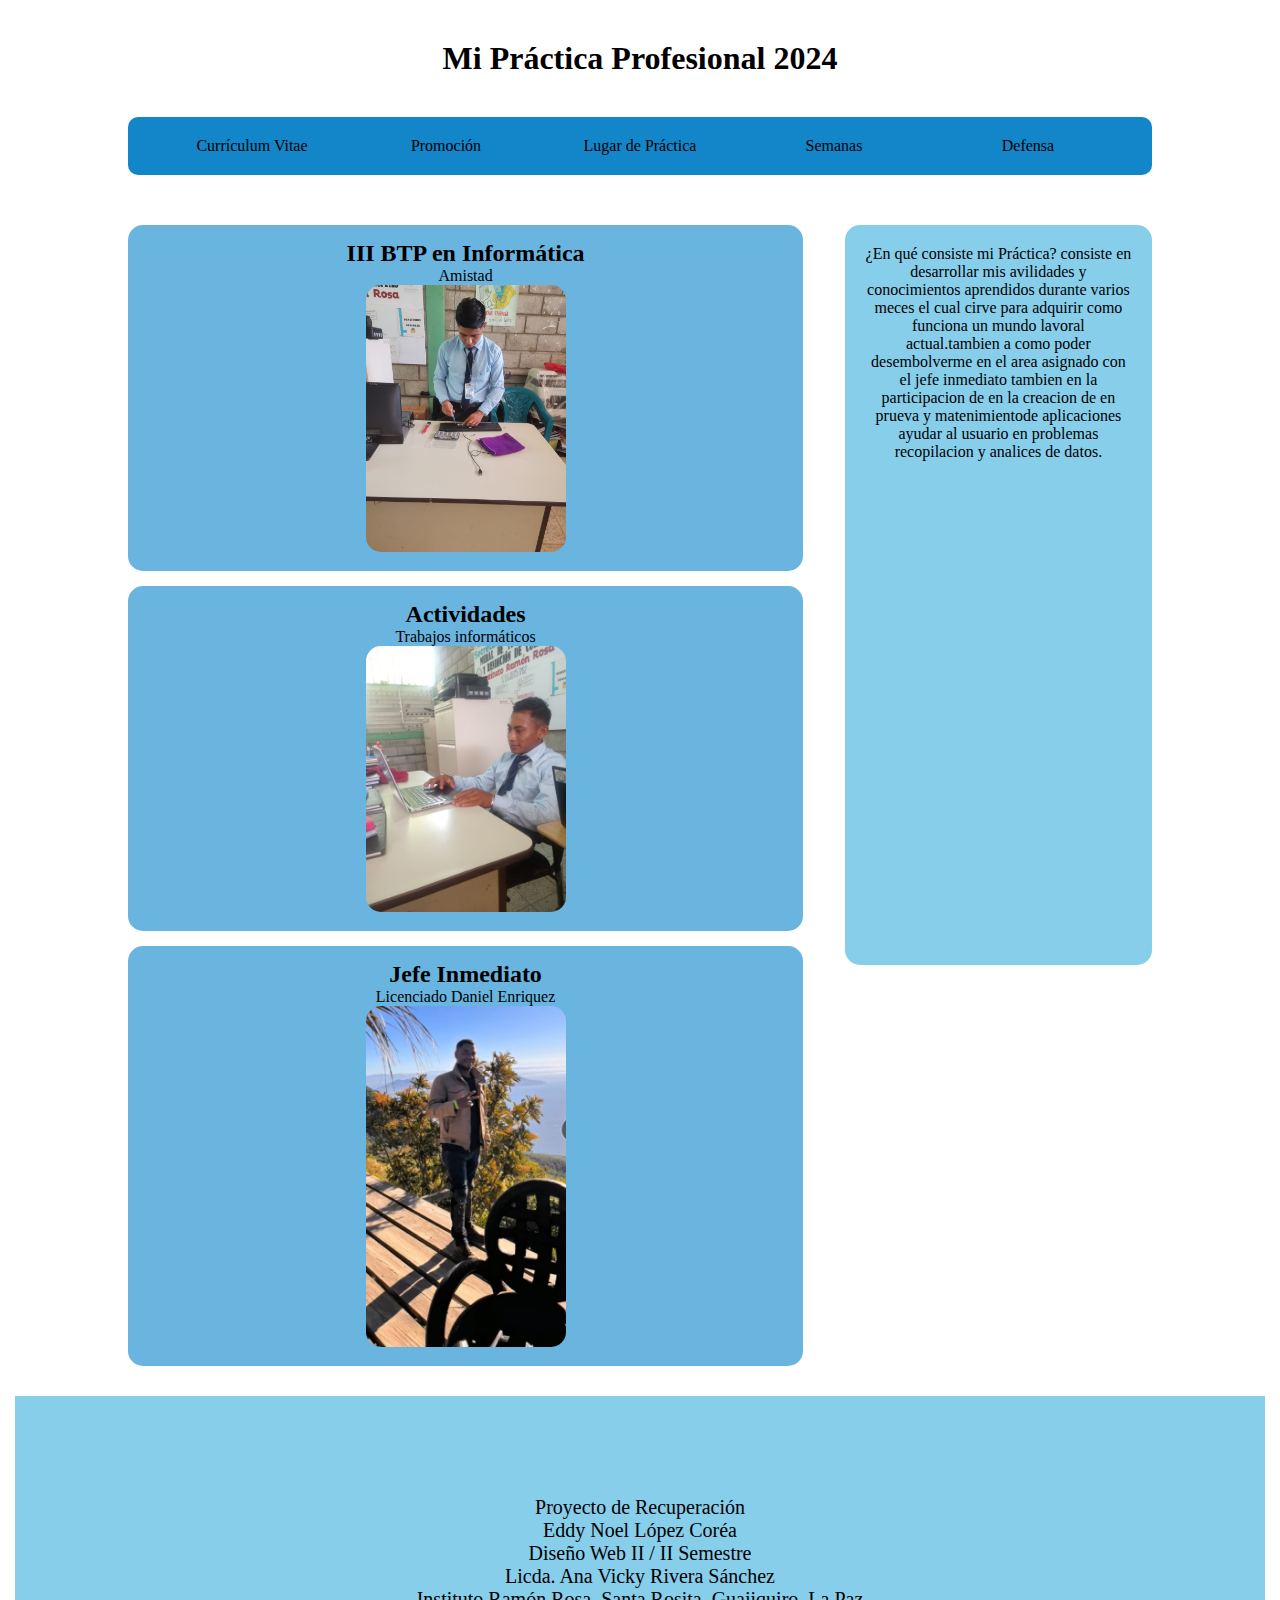
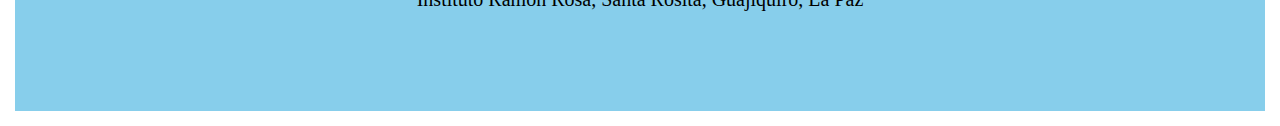
<file: index.html>
<!DOCTYPE html>
<html>
<head>
	<meta charset="utf-8">
	<meta name="viewport" content="width=device-width, initial-scale=1">
	<title>Eddy Noel López Coréa</title>
	<link rel="stylesheet" type="text/css" href="estilo.css">
</head>


<body>

	<div class="titulo">
		<h1>Mi Práctica Profesional 2024</h1>
	</div>

	<nav>
		<ul>
			<li><a href="curri/curri.html">Currículum Vitae</a></li>
			<li><a href="promocion/promocion.html">Promoción</a></li>
			<li><a href="lugar/lugar.html">Lugar de Práctica</a></li>
			<li><a href="semanas/semana.html">Semanas</a></li>
			<li><a href="defensa\defensa.html">Defensa</a></li>
		</ul>
	</nav>

	<div class="contenido">
		<div class="articulo">
			<div>
				<h2>III BTP en Informática</h2>
				<p>Amistad</p>
				<img src="img/thedi.jpg">
			</div>


			<div>
				<h2>Actividades</h2>
				<p>Trabajos informáticos</p>
				<img src="img/ariel.jpg">
			</div>


			<div>
				<h2>Jefe Inmediato</h2>
				<p>Licenciado Daniel Enriquez</p>
				<img src="img/daniel.jpg">
			</div>


			
		</div>


		<div class="secundario">
			<p>¿En qué consiste mi Práctica?
			consiste en desarrollar mis avilidades y conocimientos aprendidos durante varios meces 
		el cual cirve para adquirir como funciona un mundo lavoral actual.tambien a como poder desembolverme 
	en el area asignado con el jefe inmediato tambien en la participacion de en la creacion de en prueva y matenimientode 
	aplicaciones ayudar al usuario en problemas recopilacion y analices de datos. </p>
		</div>
	</div>
<footer>
	<div class="piedepagina">
		<p>Proyecto de Recuperación <br>
			Eddy Noel López Coréa <br>
		   Diseño Web II / II Semestre <br>
		   Licda. Ana Vicky Rivera Sánchez <br>
		   Instituto Ramón Rosa, Santa Rosita, Guajiquiro, La Paz
		</p>
	</div>
</footer>
</body>
</html>
</file>
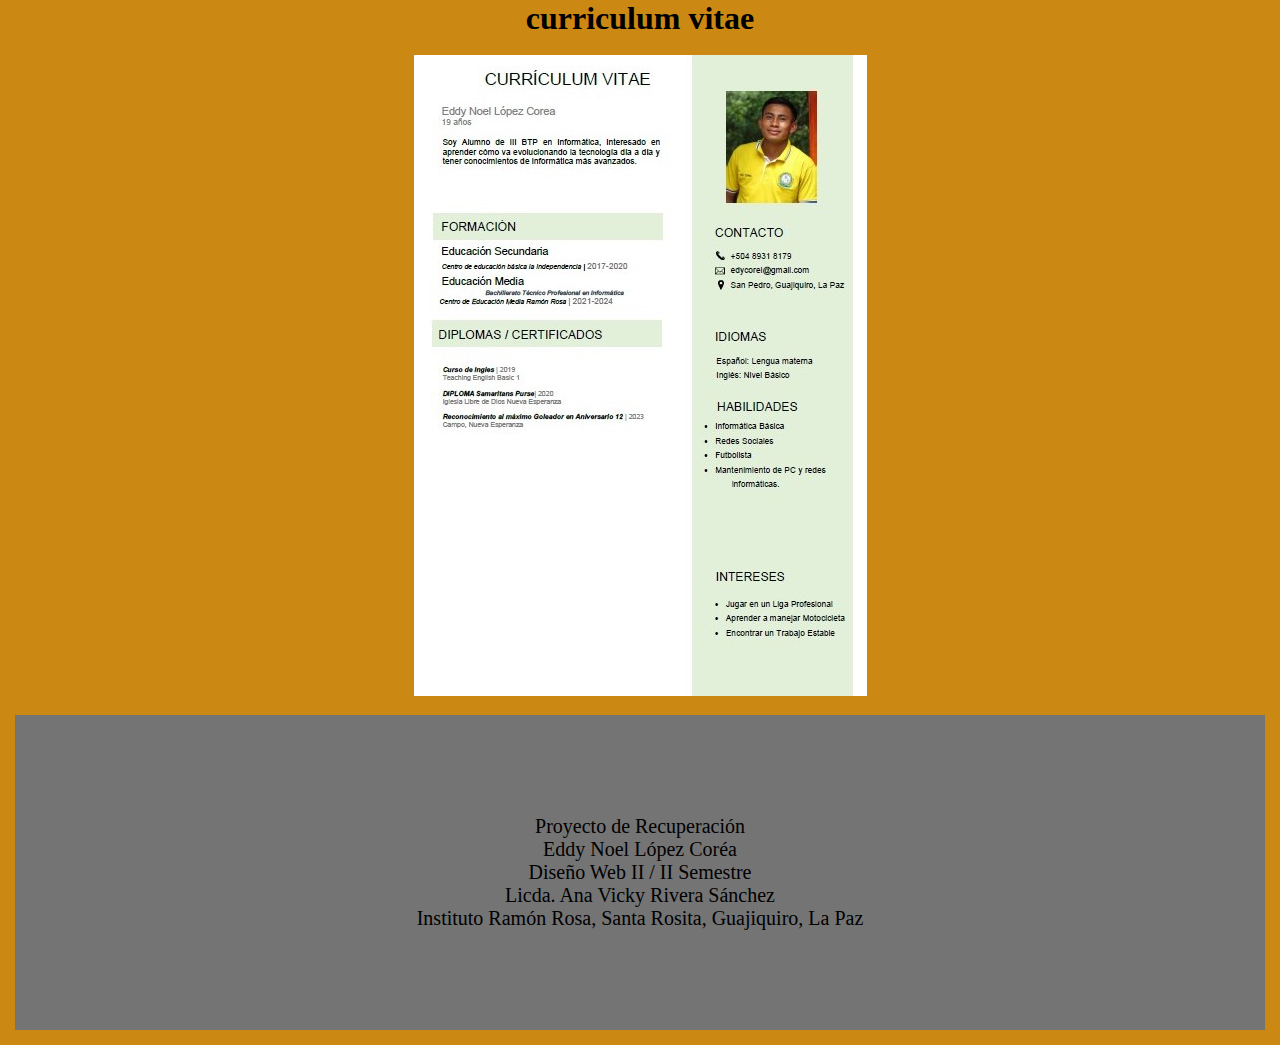
<file: curri/curri.html>
<!DOCTYPE html>
<html>
<head>
	<meta charset="utf-8">
	<meta name="viewport" content="width=device-width, initial-scale=1">
	<title>Eddy Noel López Coréa</title>
	<link rel="stylesheet" type="text/css" href="curri.css">
</head>
<body>
	<h1>curriculum vitae</h1><br>
 <center><img src="../img/Curri.jpg"></center>
</body>
<footer>
	<div class="piedepagina">
		<p>Proyecto de Recuperación <br>
			Eddy Noel López Coréa<br>
		   Diseño Web II / II Semestre <br>
		   Licda. Ana Vicky Rivera Sánchez <br>
		   Instituto Ramón Rosa, Santa Rosita, Guajiquiro, La Paz
		</p>
	</div>
</footer>
</html>
</file>
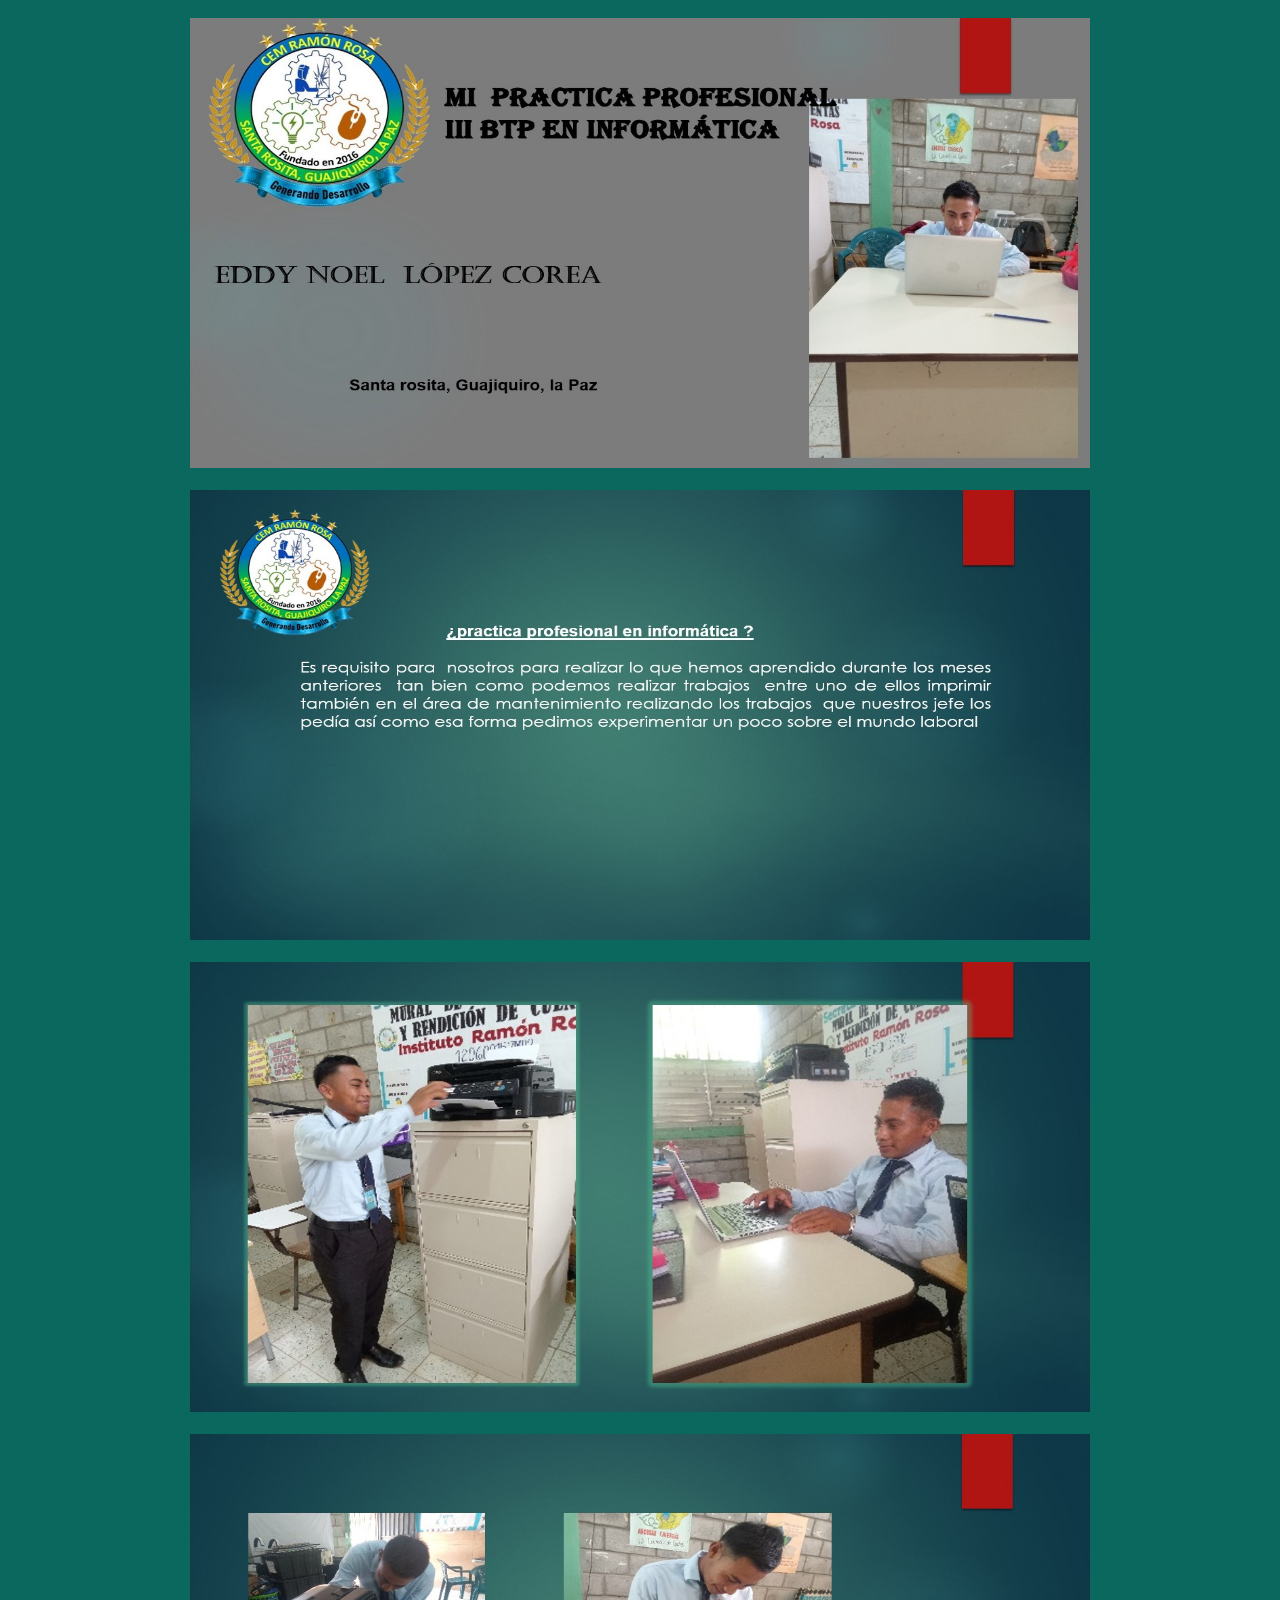
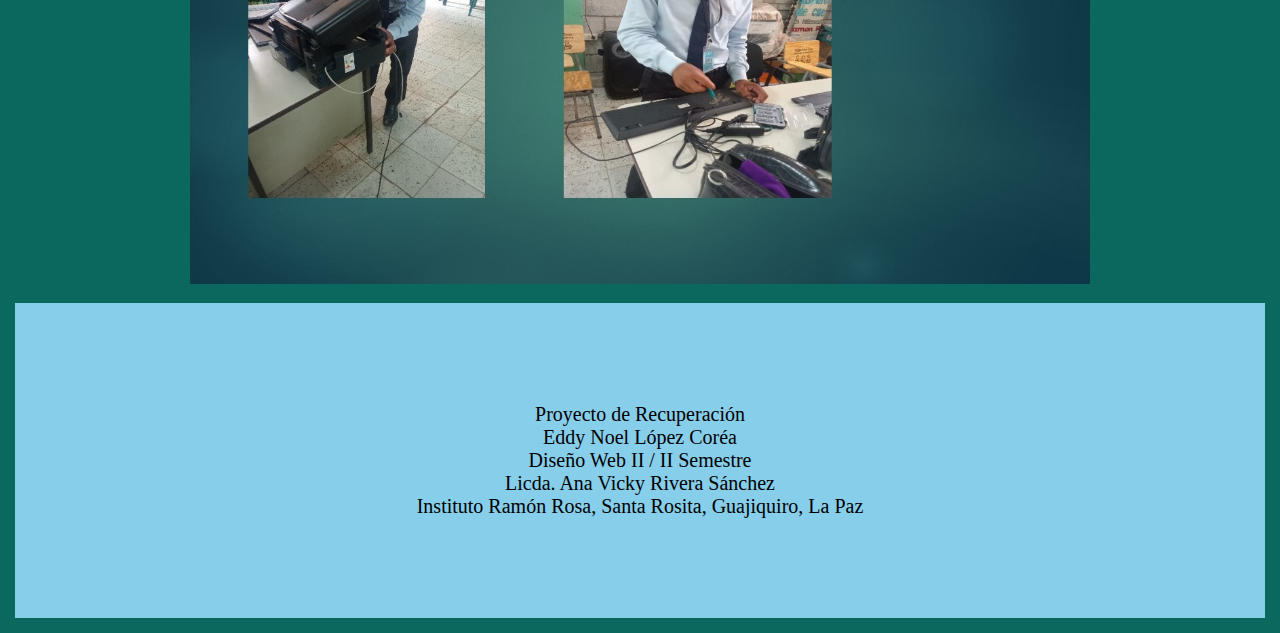
<file: defensa/defensa.html>
<!DOCTYPE html>
<html>
<head>
	<meta charset="utf-8">
	<meta name="viewport" content="width=device-width, initial-scale=1">
	<title>Defensa</title>
	<link rel="stylesheet" type="text/css" href="defensa.css">
</head>
<header></header>

<body>
	<br><center><img src="..\img\precentacion1.jpg"width="900" height="450"></center><br>
	<center><img src="..\img\precentacion2.jpg"width="900" height="450"></center><br>
	<center><img src="..\img\precentacion3.jpg"width="900" height="450"></center><br>
	<center><img src="..\img\precentacion4.jpg"width="900" height="450"></center>
	
</body>
<footer>
	<div class="piedepagina">
		<p>Proyecto de Recuperación <br>
			Eddy Noel López Coréa <br>
		   Diseño Web II / II Semestre <br>
		   Licda. Ana Vicky Rivera Sánchez <br>
		   Instituto Ramón Rosa, Santa Rosita, Guajiquiro, La Paz
		</p>
	</div>
</footer>
</body>
</html>
</file>
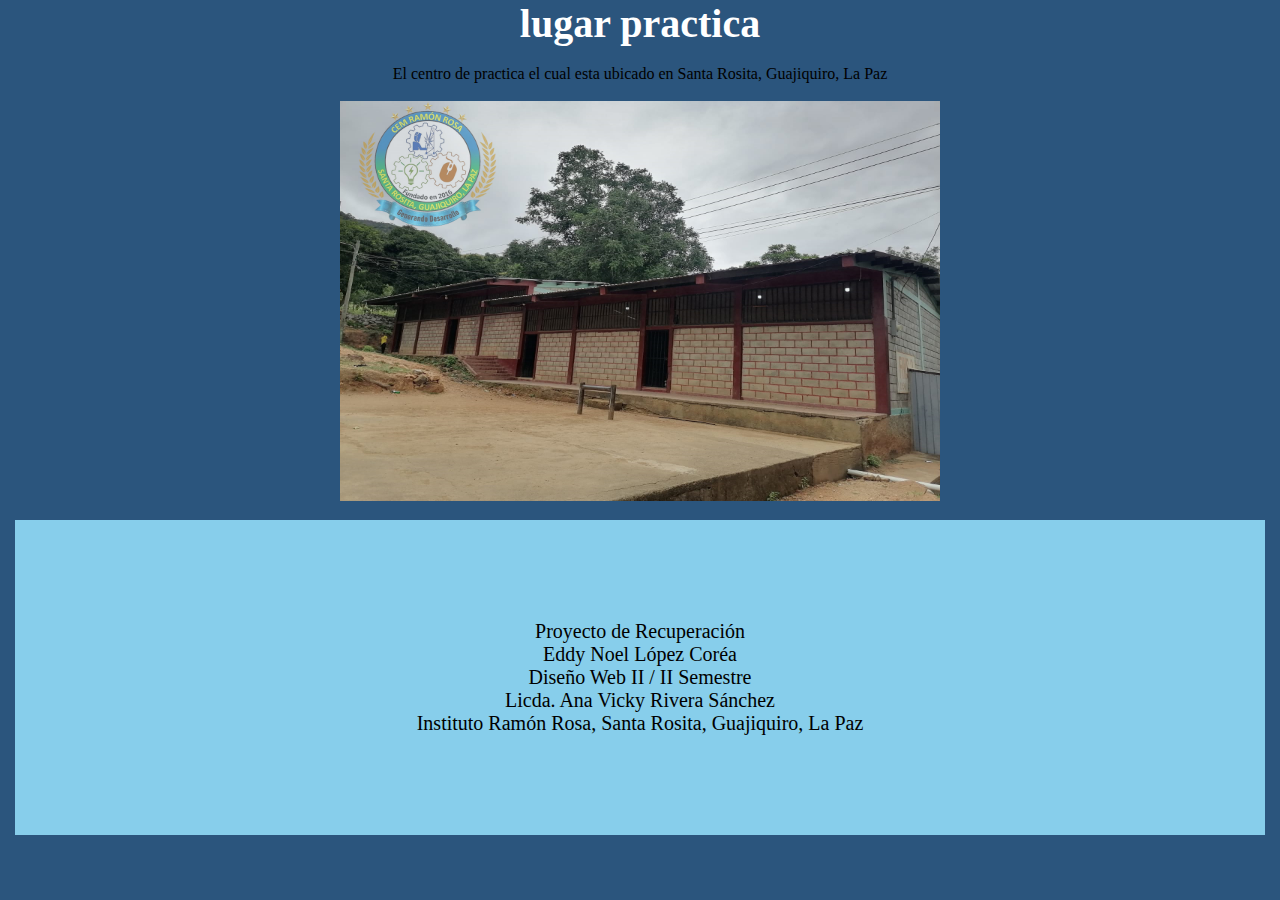
<file: lugar/lugar.html>
<!DOCTYPE html>
<html>
<head>
	<meta charset="utf-8">
	<title>Lugar Practica</title>
	<link rel="stylesheet" type="text/css" href="../lugar/lugar.css">
</head>
<header>
	<center><h1>lugar practica</h1></center><br>
</header>

<body><p>El centro de practica el cual esta ubicado en Santa Rosita, Guajiquiro, La Paz</p><br>

<img src="..\img\lugar.jpg" width="600" height="400">
</body>

<footer>
	<div class="piedepagina">
		<p>Proyecto de Recuperación <br>
			Eddy Noel López Coréa<br>
		   Diseño Web II / II Semestre <br>
		   Licda. Ana Vicky Rivera Sánchez <br>
		   Instituto Ramón Rosa, Santa Rosita, Guajiquiro, La Paz
		</p>
	</div>
</footer>
</html>
</file>
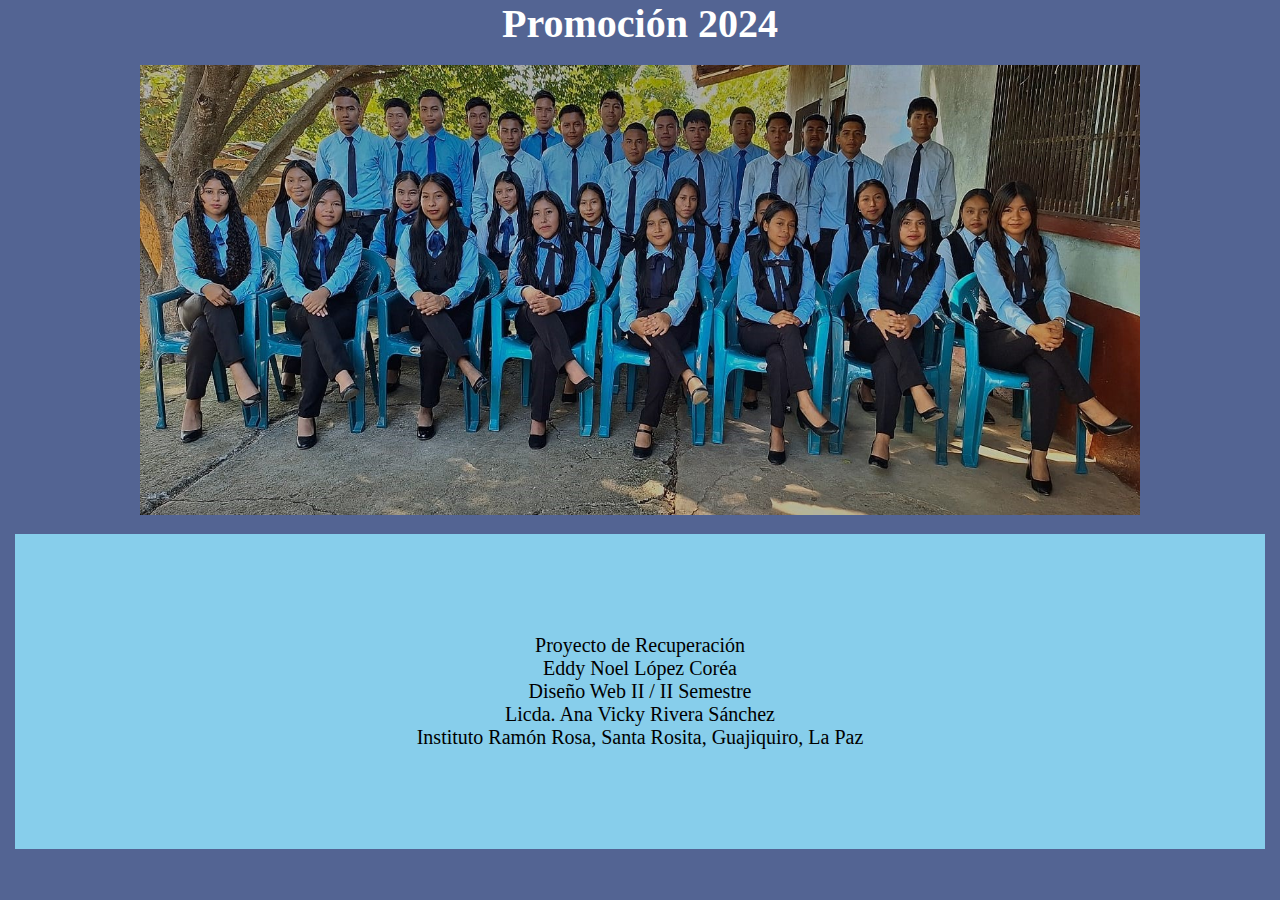
<file: promocion/promocion.html>
<!DOCTYPE html>
<html>
<head>
	<meta charset="utf-8">
	<title>promocion</title>
	<link rel="stylesheet" type="text/css" href="promocion.css">
</head>

<header>
	<h1>Promoción 2024</h1><br>
</header>
<body>

<center><img src="..\img/promo.jpg"width="1000" height="450"></center>

</body>
<footer>
	<div class="piedepagina">
		<p>Proyecto de Recuperación <br>
			Eddy Noel López Coréa <br>
		   Diseño Web II / II Semestre <br>
		   Licda. Ana Vicky Rivera Sánchez <br>
		   Instituto Ramón Rosa, Santa Rosita, Guajiquiro, La Paz
		</p>
	</div>
</footer>
</html>
</file>
<file: estilo.css>
* {
	padding: 0;
	margin: 0;
	font-family: century gothic;
	color: black;
	text-decoration: none;
	text-align: center;
}
.titulo {
	padding: 40px;
}

nav ul {
	width: 80%;
	margin: auto;
	border-radius: 10px;
	list-style-type: none;
	background-color: #1286c9;
}
nav li {
	display: inline-flex;
}
nav a {
	padding: 20px;
	width: 150px;
}
nav ul a:hover {
	background-color: white;
}

.contenido {
	display: flex;
	width: 80%;
	margin: auto;
	margin-top: 50px;
}
.contenido .articulo {
	width: 70%;
	margin: auto;
}
.contenido .articulo div {
	width: 90%;
	padding: 15px;
	background-color: #69b5e0;
	border-radius: 15px;
	margin-bottom: 15px;
}
.contenido .articulo img {
	width: 200px;
	border-radius: 15px;
}
.contenido .secundario {
	width: 30%;
}
.contenido .secundario p {
	background-color: #87ceeb;
	border-radius: 15px;
	padding: 20px;
	height: 700px;
}

.piedepagina {
	background-color: #87ceeb;
	margin-top: 100px;
	text-align:center ;
 color: #ccc;
 font-size:20px ;
 font-family:'Gill Sans Ultra Bold' ;
 margin:15px ;   
 max-width:100%;

}
.piedepagina p {
	padding: 100px;
}
</file>
<file: curri/curri.css>
* {
	padding: 0;
	margin: 0;
	font-family: century gothic;
	color: black;
	text-align: center;
	text-decoration: none;
}
body{
	background-color: #cb8812;
}
.piedepagina {
	background-color: #747474;
	margin-top: 100px;
	text-align:center ;
 text-decoration-color: #ffffff;
 font-size:20px ;
 margin:15px ;   
 max-width:100%;

}
.piedepagina p {
	padding: 100px;
}
</file>
<file: defensa/defensa.css>
* {
	padding: 0;
	margin: 0;
	font-family: century gothic;
	color: black;
	text-decoration: none;
	text-align: center;
}

body{
	background-color: #0a685e;
}
.piedepagina {
	background-color: #87ceeb;
	margin-top: 100px;
	text-align:center ;
 color: #ccc;
 font-size:20px ;
 font-family:'Gill Sans Ultra Bold' ;
 margin:15px ;   
 max-width:100%;

}
.piedepagina p {
	padding: 100px;
}
</file>
<file: lugar/lugar.css>
* {
	padding: 0;
	margin: 0;
	font-family: century gothic;
	color: black;
	text-align: center;
	text-decoration: none;
}
body{
	background-color:#2b557d;
}
header h1{
text-align: center; 
color: #ffffff;
font-size: 40px;
}
.piedepagina {
	background-color: #87ceeb;
	margin-top: 100px;
	text-align:center ;
 color: #ccc;
 font-size:20px ;
 font-family:'Gill Sans Ultra Bold' ;
 margin:15px ;   
 max-width:100%;

}
.piedepagina p {
	padding: 100px;
}
</file>
<file: promocion/promocion.css>
* {
	padding: 0;
	margin: 0;
	font-family: century gothic;
	color: black;
	text-align: center;
	text-decoration: none;
}
body{
	background-color: #536493;
}
header h1{
text-align: center; 
color: #ffffff;
font-size: 40px;
}


.piedepagina {
	background-color: #87ceeb;
	margin-top: 100px;
	text-align:center ;
 color: #000000;
 font-size:20px ;
 margin:15px ;   
 max-width:100%;

}
.piedepagina p {
	padding: 100px;
}
</file>
